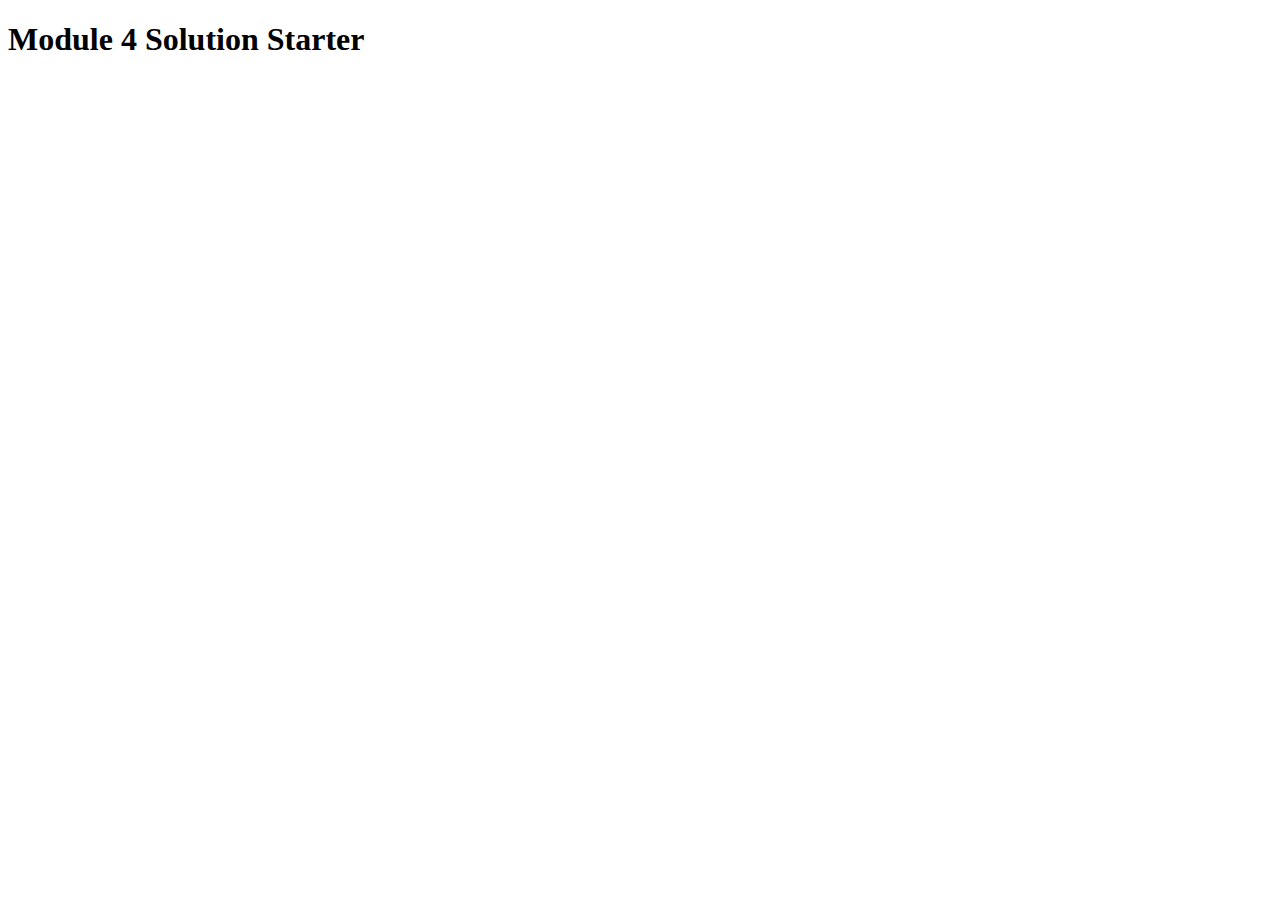
<file: Assignment 3/index.html>
<!DOCTYPE html>
<html>
<head>
  <meta charset="utf-8">
  <title>Module 4 Solution Starter</title>
  <script src="SpeakHello.js"></script>
  <script src="SpeakGoodBye.js"></script>
  <script src="script.js"></script>
</head>
<body>
  <h1>Module 4 Solution Starter</h1>
</body>
</html>
</file>
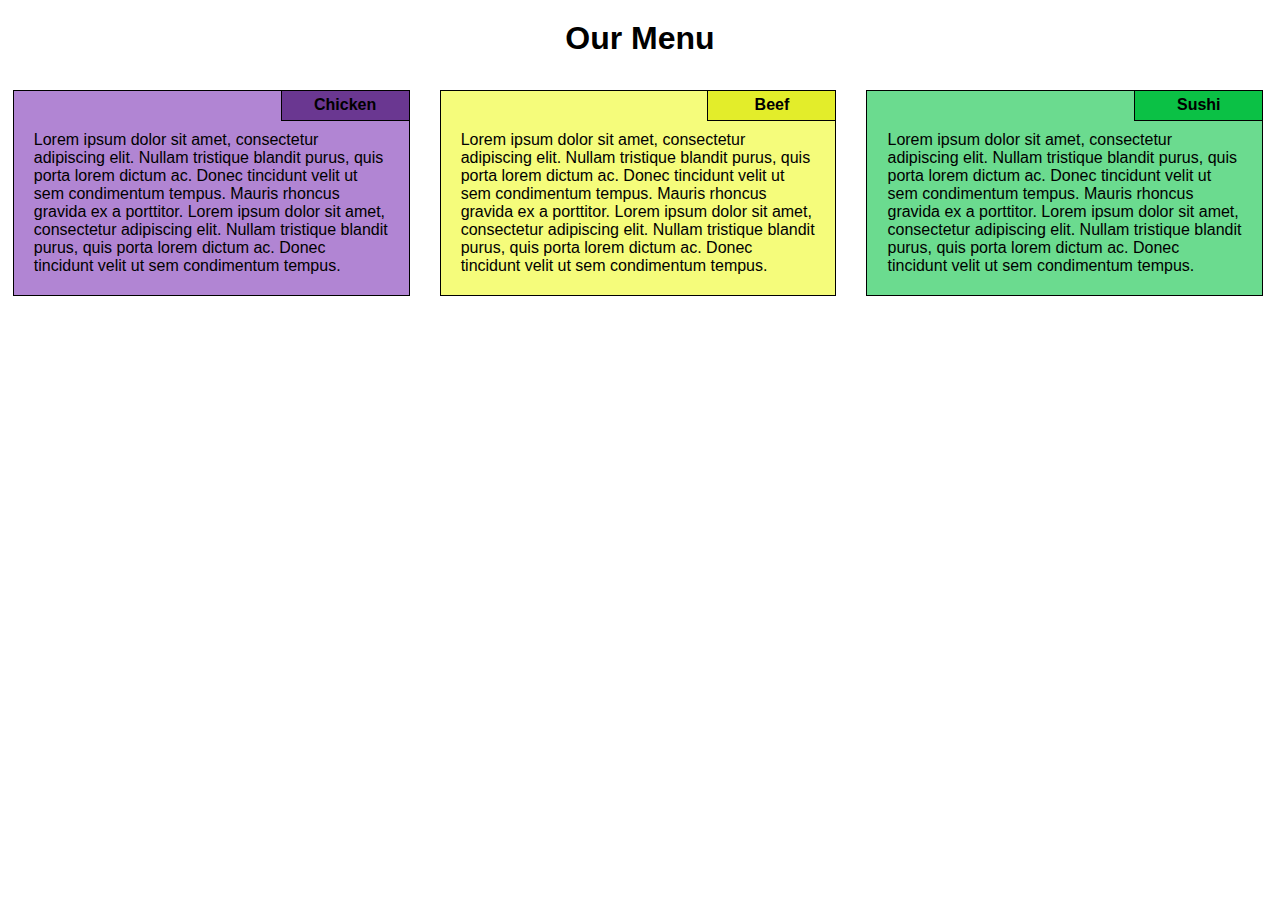
<file: Assignment1/index.html>
<!doctype html>
<html>

<head>
	<meta charset="utf-8">
	<meta name="viewport" content="width=device-width, initial-scale=1">
	<html lang="en">
	<title>Assignment 1</title>
	
	<link rel="stylesheet" type="text/css" href="css/style.css">
	
<body>
<h1>Our Menu</h1>
<div class="chicken">
	<div class="title chicken_title">Chicken</div>
	<p>Lorem ipsum dolor sit amet, consectetur adipiscing elit. 
	Nullam tristique blandit purus, quis porta lorem dictum ac. 
	Donec tincidunt velit ut sem condimentum tempus. 
	Mauris rhoncus gravida ex a porttitor. 
	Lorem ipsum dolor sit amet, consectetur adipiscing elit. 
	Nullam tristique blandit purus, quis porta lorem dictum ac. 
	Donec tincidunt velit ut sem condimentum tempus.
	</p>
</div>
<div class="beef">
	<div class="title beef_title">Beef</div>
	<p>Lorem ipsum dolor sit amet, consectetur adipiscing elit. 
	Nullam tristique blandit purus, quis porta lorem dictum ac. 
	Donec tincidunt velit ut sem condimentum tempus. 
	Mauris rhoncus gravida ex a porttitor. 
	Lorem ipsum dolor sit amet, consectetur adipiscing elit. 
	Nullam tristique blandit purus, quis porta lorem dictum ac. 
	Donec tincidunt velit ut sem condimentum tempus.
	</p>
</div>
<div class="sushi">
	<div class="title sushi_title">Sushi</div>
	<p>Lorem ipsum dolor sit amet, consectetur adipiscing elit. 
	Nullam tristique blandit purus, quis porta lorem dictum ac. 
	Donec tincidunt velit ut sem condimentum tempus. 
	Mauris rhoncus gravida ex a porttitor. 
	Lorem ipsum dolor sit amet, consectetur adipiscing elit. 
	Nullam tristique blandit purus, quis porta lorem dictum ac. 
	Donec tincidunt velit ut sem condimentum tempus.
	</p>
</div>

</body>

</html>
</file>
<file: Assignment1/css/style.css>
/********** Base styles **********/
* {
  box-sizing: border-box;
  font-family: Helvetica;
  margin: 0;
}
h1 {
  text-align: center;
  padding: 20px;
}
.chicken, .beef, .sushi{
	display: inline-block;
	border: 1px solid black;
	position: relative;
}
.chicken{ background-color: #b185d3;}
.chicken_title{ background-color: #6a3791;}
.beef{ background-color: #f5fc7b; }
.beef_title{ background-color: #e3ed2a;}
.sushi{ background-color: #6bdb8f;}
.sushi_title{ background-color: #0bc145; }
nav{
	border: 1px solid black;
	background-color: purple;
	padding: 1%;
	margin-bottom: 1%;
}
.title{ 
	border: 1px solid black;
	border-top: 0px;
	border-right: 0px;
	display: inline-block;
	position: absolute;
	top: 0px;
	right: 0px;
	width: 8em;
	line-height: 1.8em;
	text-align: center;
	margin: 0; 
	padding: 0;
	font-weight: bold;
}
p {
	padding: 40px 20px 20px 20px;
}
/********** Large devices only **********/
@media (min-width: 992px) {

	div {
		margin: 1%;
	}
	.chicken, .beef, .sushi{
		width: 31%;
	}
}
/********** Medium devices only **********/
@media (min-width: 768px) and (max-width: 991px) {

	div {
		margin: 2%;
	}
	.chicken, .beef{
		padding: 10px;
		width: 45%;
	}
	.sushi{
		width: 95%;
	}
}
/********** Small devices only **********/
@media (max-width: 767px) {

	div {
		margin: 2% 3%;
	}	
}
</file>
